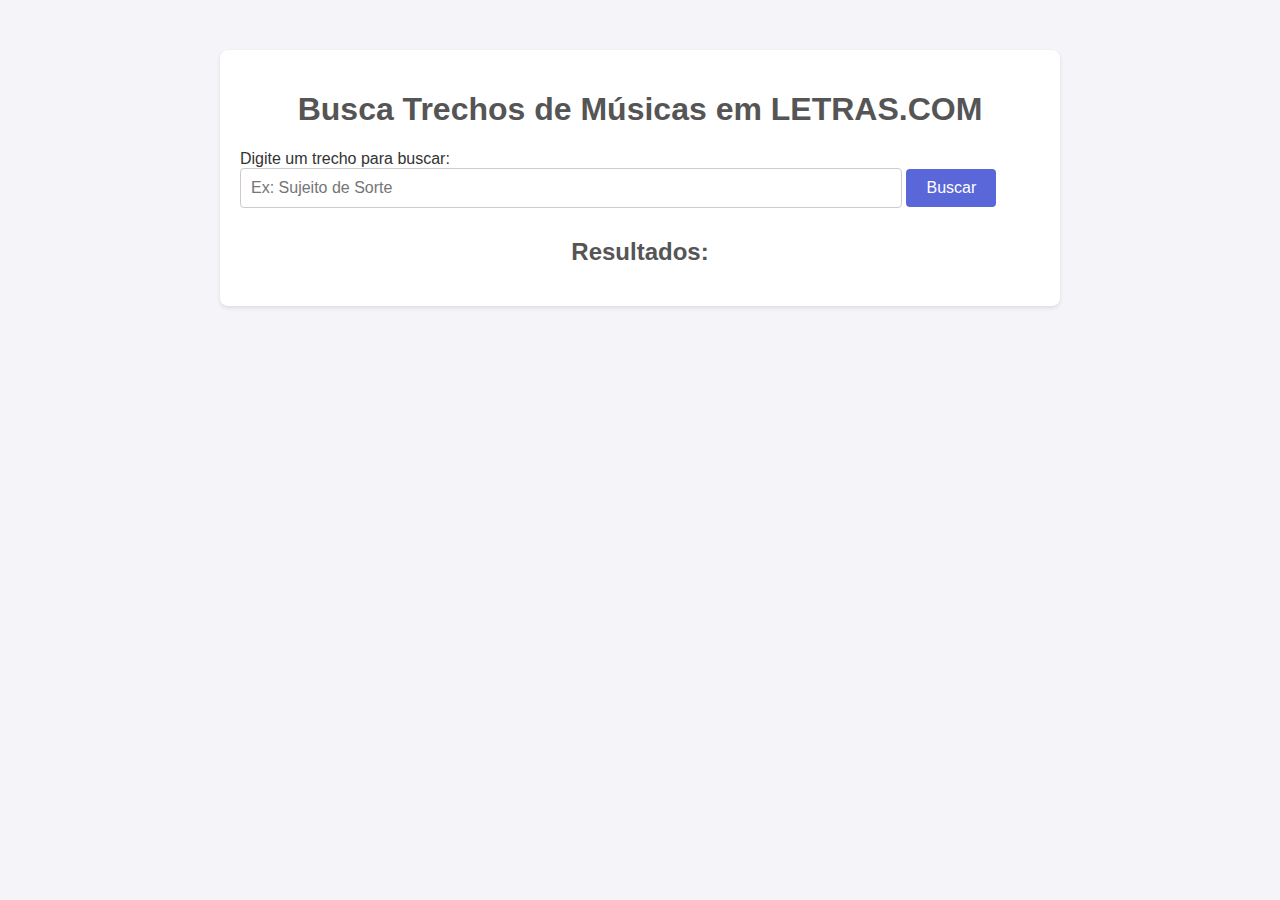
<file: index.html>
<!DOCTYPE html>
<html lang="en">
  <head>
    <meta charset="UTF-8" />
    <meta name="viewport" content="width=device-width, initial-scale=1.0" />
    <title>Busca de Trechos</title>
    <link rel="stylesheet" href="styles.css" />
  </head>
  <body>
    <div class="container">
      <h1>Busca Trechos de Músicas em LETRAS.COM</h1>
      <form id="searchForm">
        <label for="searchInput">Digite um trecho para buscar:</label>
        <input
          type="text"
          id="searchInput"
          placeholder="Ex: Sujeito de Sorte"
          required
        />
        <button type="submit">Buscar</button>
      </form>
      <div id="results">
        <h2>Resultados:</h2>
        <ul id="resultsList"></ul>
      </div>
    </div>
    <script src="script.js"></script>
  </body>
</html>
</file>
<file: styles.css>
/* styles.css */
body {
  font-family: Arial, sans-serif;
  margin: 0;
  padding: 0;
  background-color: #f4f4f9;
  color: #333;
}

.container {
  max-width: 800px;
  margin: 50px auto;
  padding: 20px;
  background: #fff;
  border-radius: 8px;
  box-shadow: 0 2px 4px rgba(0, 0, 0, 0.1);
}

h1,
h2 {
  text-align: center;
  color: #555;
}

a form {
  display: flex;
  flex-direction: column;
  align-items: center;
  gap: 10px;
}

input[type="text"] {
  width: 80%;
  padding: 10px;
  border: 1px solid #ccc;
  border-radius: 4px;
  font-size: 16px;
}

button {
  padding: 10px 20px;
  background-color: #5a67d8;
  color: #fff;
  border: none;
  border-radius: 4px;
  cursor: pointer;
  font-size: 16px;
}

button:hover {
  background-color: #434bb6;
}

#results {
  margin-top: 30px;
}

#resultsList {
  list-style: none;
  padding: 0;
}

#resultsList li {
  background: #f9f9f9;
  padding: 10px;
  border: 1px solid #ddd;
  border-radius: 4px;
  margin-bottom: 10px;
}

.custom-link { 
    color: black; /* Muda a cor da letra para preto */ 
    text-decoration: none; /* Remove o sublinhado */ 
} 
.custom-link:hover { 
    color: blue; /* Opcional: Muda a cor quando o link é sobreposto */ 
}
</file>
